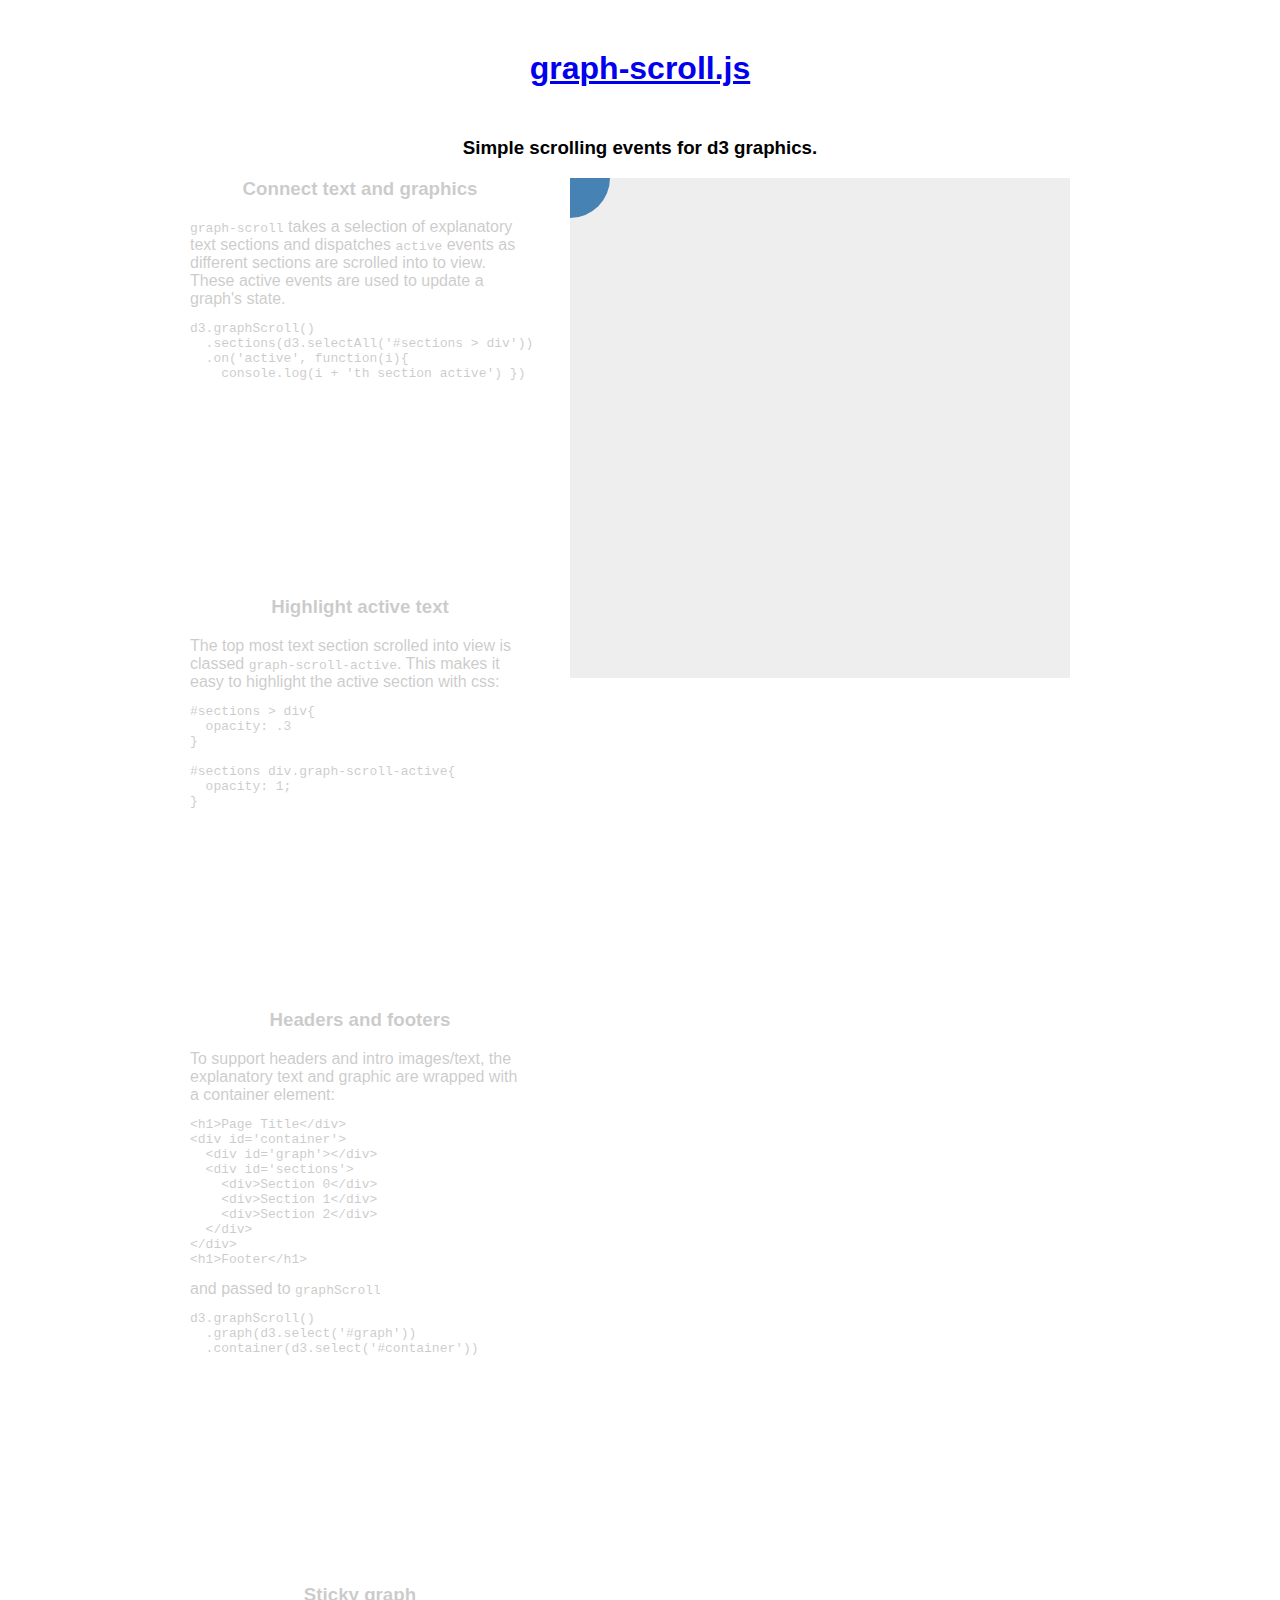
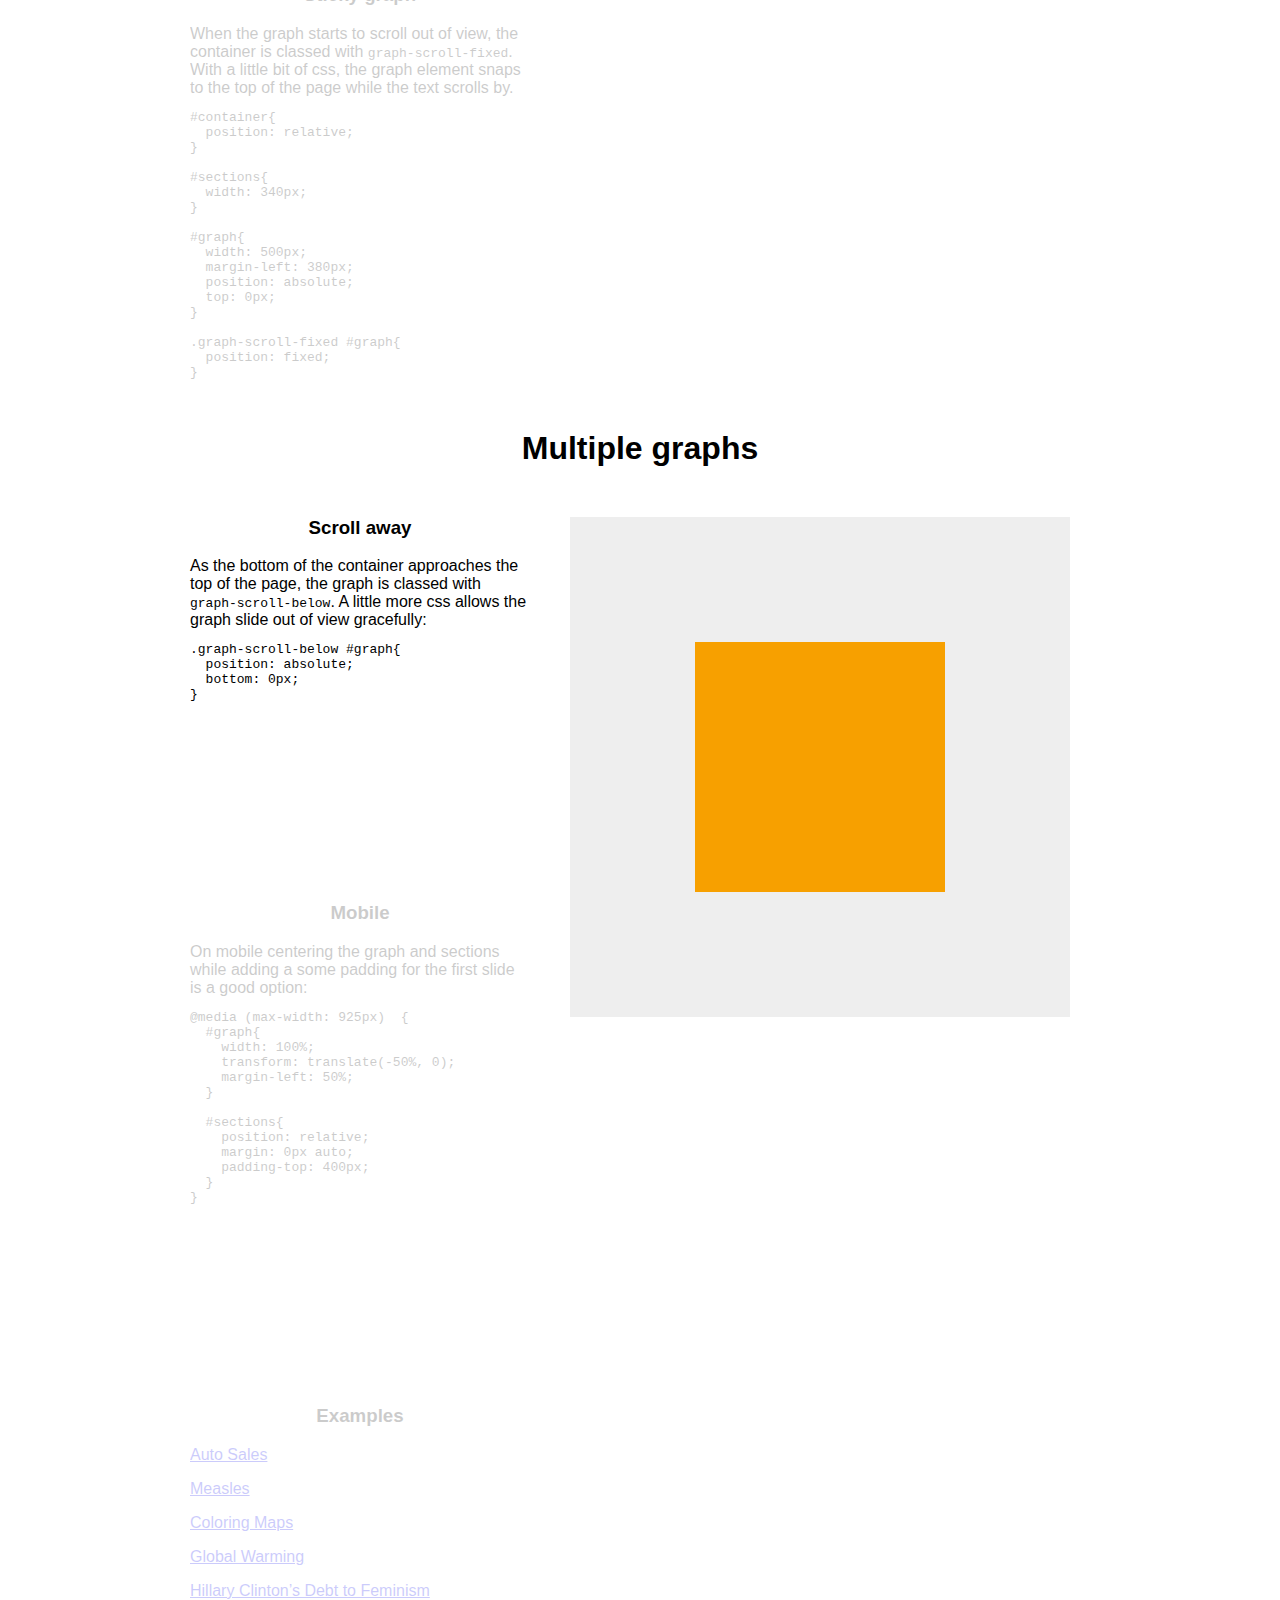
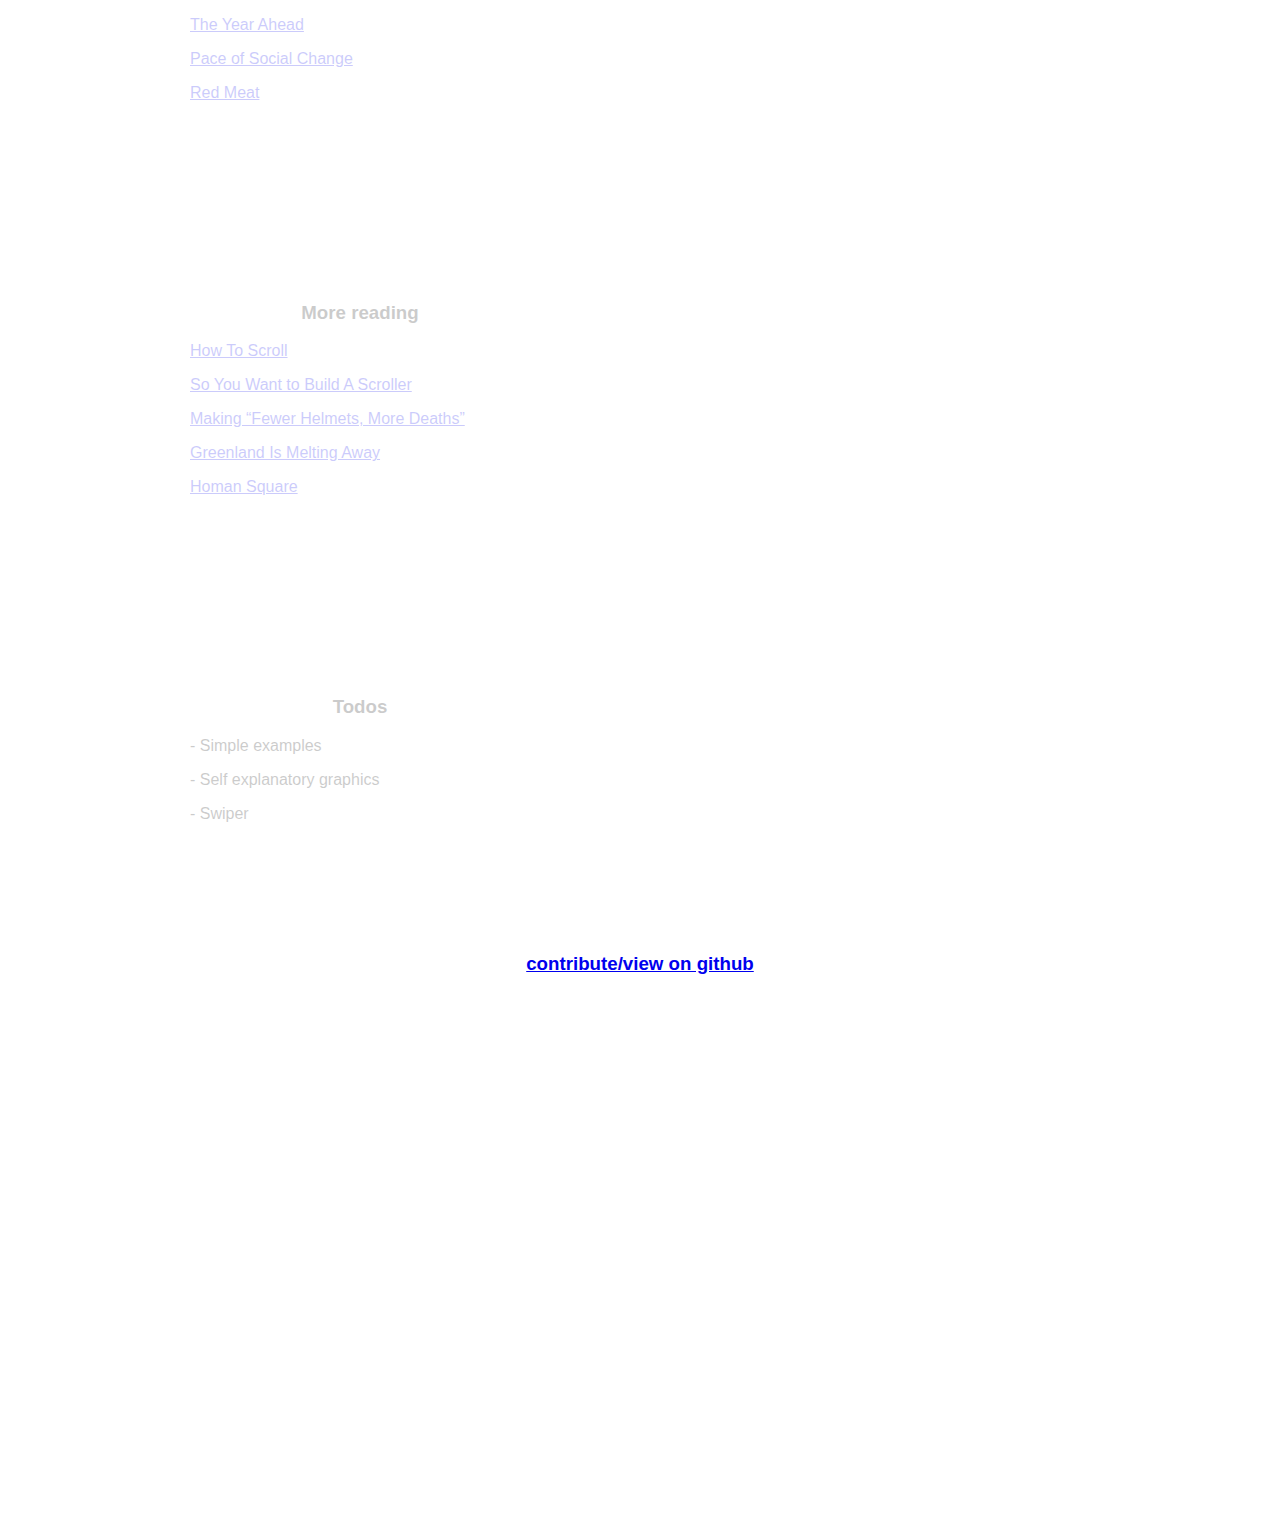
<file: graph-scroll-gh-pages/index.html>
<!DOCTYPE html>
<meta charset="utf-8">
<meta name="viewport" content="width=device-width">
<style>

body{
  max-width: 900px;
  margin: 0px auto;
  font-family: "Helvetica Neue", Helvetica, Arial, sans-serif;
}

#container{
  position: relative;
}

#sections{
  width: 340px;
}

#sections > div{
  background: white;
  opacity: .2;
  margin-bottom: 200px;
}
#sections > div:last-child{
  margin-bottom: 30px;
}
#sections > div.graph-scroll-active{
  opacity: 1;
}

#graph{
  margin-left: 40px;
  width: 500px;
  position: absolute;
  top: 0px;
  margin-left: 380px;
}

.graph-scroll-fixed #graph{
  position: fixed;
  top: 0px;
}

.graph-scroll-below #graph{
  bottom: 0px;
  top: auto;
}

@media (max-width: 925px)  {
  #graph{
    width: 100%;
    transform: translate(-50%, 0);
    margin-left: 50%;
  }

  #sections{
    position: relative;
    margin: 0px auto;
    padding-top: 400px;
  }

  #sections div{
    background: rgba(255,255,255,.5);
    padding: 10px;
    border: 1px solid;
    max-width: 400px;
    margin-bottom: 500px;
  }
}

h1{
  margin: 50px;
}

h1, h3{
  text-align: center;
}

circle{
  fill: steelblue;
}

.mono{
  font-family: monospace;
}

svg{
  background-color: #eee;
}

</style>

<h1><a href='https://github.com/1wheel/graph-scroll'>graph-scroll.js</a></h1>
<h3>Simple scrolling events for d3 graphics.</h3>

<div id='container'>
  <div id='graph'></div>
  <div id='sections'>
    <div>
      <h3>Connect text and graphics</h3>
      <span class='mono'>graph-scroll</span> 
      takes a selection of explanatory text sections and dispatches <span class='mono'>active</span> events as different sections are scrolled into to view. These active events are used to update a graph's state.
      <pre>
d3.graphScroll()
  .sections(d3.selectAll('#sections > div'))
  .on('active', function(i){
    console.log(i + 'th section active') })
      </pre>

    </div>

    <div>
      <h3>Highlight active text</h3>
      The top most text section scrolled into view is classed <span class='mono'>graph-scroll-active</span>. This makes it easy to highlight the active section with css: 
<pre>
#sections > div{
  opacity: .3
} 

#sections div.graph-scroll-active{
  opacity: 1;
}
</pre>
    </div>


    <div>
      <h3>Headers and footers</h3>
      To support headers and intro images/text, the explanatory text and graphic are wrapped with a container element:    
<pre>
&lt;h1&gt;Page Title&lt;/div&gt;
&lt;div id='container'&gt;
  &lt;div id='graph'&gt;&lt;/div&gt;
  &lt;div id='sections'&gt;
    &lt;div&gt;Section 0&lt;/div&gt;
    &lt;div&gt;Section 1&lt;/div&gt;
    &lt;div&gt;Section 2&lt;/div&gt;
  &lt;/div&gt;
&lt;/div&gt;
&lt;h1&gt;Footer&lt;/h1&gt;
</pre>

    and passed to <span class='mono'>graphScroll</span>

<pre>
d3.graphScroll()
  .graph(d3.select('#graph'))
  .container(d3.select('#container'))
<pre>
    </div>

    <div>
      <h3>Sticky graph</h3>
      When the graph starts to scroll out of view, the container is classed with <span class='mono'>graph-scroll-fixed</span>. With a little bit of css, the graph element snaps to the top of the page while the text scrolls by. 
<pre>
#container{
  position: relative;
}

#sections{
  width: 340px;
}

#graph{
  width: 500px;
  margin-left: 380px;
  position: absolute;
  top: 0px;
}

.graph-scroll-fixed #graph{
  position: fixed;
}
</pre>
    </div>

  </div>

</div>

<h1>
  Multiple graphs
</h1>

<div id='container' class='container-2'>
  <div id='graph'></div>

  <div id='sections'>
    <div>
      <h3>Scroll away</h3>

      As the bottom of the container approaches the top of the page, the graph is classed with <span class='mono'>graph-scroll-below</span>. A little more css allows the graph slide out of view gracefully:
<pre>
.graph-scroll-below #graph{
  position: absolute;
  bottom: 0px;
}
</pre>
    </div>

    <div>
      <h3>Mobile</h3>

      On mobile centering the graph and sections while adding a some padding for the first slide is a good option: 
<pre>
@media (max-width: 925px)  {
  #graph{
    width: 100%;
    transform: translate(-50%, 0);
    margin-left: 50%;
  }

  #sections{
    position: relative;
    margin: 0px auto;
    padding-top: 400px;
  }
}
</pre>
    </div>

    <div>
      <h3>Examples</h3>
      <p><a href='http://www.bloomberg.com/graphics/2015-auto-sales/'>Auto Sales</a></p>
      <p><a href='http://www.bloomberg.com/graphics/2015-measles-outbreaks/'>Measles</a></p>
      <p><a href='http://roadtolarissa.com/blog/2015/01/04/coloring-maps-with-d3/'>Coloring Maps</a></p>
      <!--<p><a href='http://www.bloomberg.com/graphics/2015-fifa-scandal/'>FIFA Scandal</a></p>-->
      <p><a href='http://www.bloomberg.com/graphics/2015-whats-warming-the-world/'>Global Warming</a></p>
      <p><a href='http://www.bloomberg.com/politics/graphics/2015-hillary-womens-movement-timeline/'>Hillary Clinton’s Debt to Feminism
</a></p>
      <p><a href='http://www.bloomberg.com/graphics/year-ahead-2016/'>The Year Ahead</a></p>
      <p><a href='http://www.bloomberg.com/graphics/2015-pace-of-social-change/'>Pace of Social Change</a></p>
      <p><a href='http://www.bloomberg.com/graphics/2015-red-meat-cancer/'>Red Meat</a></p>
    </div>

    <div>
      <h3>More reading</h3>
      <p><a href='http://bost.ocks.org/mike/scroll/'>How To Scroll</a></p>
      <p><a href='http://vallandingham.me/scroller.html/'>So You Want to Build A Scroller</a></p>
      <p><a href='https://source.opennews.org/en-US/articles/behind-scenes-fewer-helmets-more-deaths/'>Making “Fewer Helmets, More Deaths”</a></p>
      <p><a href='http://www.nytimes.com/interactive/2015/10/27/world/greenland-is-melting-away.html'>Greenland Is Melting Away</a></p>
      <p><a href='http://www.theguardian.com/us-news/ng-interactive/2015/oct/19/homan-square-chicago-police-detainees'>Homan Square</a></p>
   </div>

    <div>
      <h3>Todos</h3>
      <p>- Simple examples
      <p>- Self explanatory graphics
      <p>- Swiper 
    </div>
  </div>


</div>

<h3 id='source'><a href='https://github.com/1wheel/graph-scroll'>contribute/view on github</a></h3>


<script src="d3v4+jetpack.js"></script>
<script src="graph-scroll.js"></script>
<script>

var oldWidth = 0
function render(){
  if (oldWidth == innerWidth) return
  oldWidth = innerWidth

  var width = d3.select('#graph').node().offsetWidth,
      height = innerWidth > 925 ? width : innerHeight*.7,
      r = 40

  var svg = d3.select('#graph').html('')
    .append('svg')
      .attrs({width: width, height: height})

  var circle = svg.append('circle')
      .attrs({cx: 0, cy: 0, r: r})

  var colors = ['orange', 'purple', 'steelblue', 'pink', 'black']
  var gs = d3.graphScroll()
      .container(d3.select('#container'))
      .graph(d3.selectAll('#graph'))
      .eventId('uniqueId1')
      .sections(d3.selectAll('#sections > div'))
      // .offset(innerWidth < 900 ? innerHeight - 30 : 200)
      .on('active', function(i){
        var pos = [ {cx: width - r, cy: r},
                    {cx: r,         cy: r},
                    {cx: width - r, cy: height - r},
                    {cx: width/2,   cy: height/2} ][i]
        
        circle.transition().duration(1000)
            .attrs(pos)
          .transition()
            .style('fill', colors[i])
      })


  var svg2 = d3.select('.container-2 #graph').html('')
    .append('svg')
      .attrs({width: width, height: height})

  var path = svg2.append('path')

  var gs2 = d3.graphScroll()
      .container(d3.select('.container-2'))
      .graph(d3.selectAll('.container-2 #graph'))
      .eventId('uniqueId1')
      .sections(d3.selectAll('.container-2 #sections > div'))
      .on('active', function(i){
        var h = height
        var w = width
        var dArray = [
          [[w/4, h/4], [w*3/4, h/4],  [w*3/4, h*3/4], [w/4, h*3/4]],
          [[0, 0],     [w*3/4, h/4],  [w*3/4, h*3/4], [w/4, h*3/4]],
          [[w/2, h/2], [w, h/4],      [w, h],         [w/4, h]],
          [[w/2, h/2], [w, h/4],      [w, h],         [w/4, h]],
          [[w/2, h/2], [w, h/2],      [0, 0],         [w/4, h/2]],
          [[w/2, h/2], [0, h/4],      [0, h/2],         [w/4, 0]],
        ].map(function(d){ return 'M' + d.join(' L ') })


        path.transition().duration(1000)
            .attr('d', dArray[i])
            .style('fill', colors[i])
      })

  d3.select('#source')
      .styles({'margin-bottom': window.innerHeight - 450 + 'px', padding: '100px'})
}
render()
d3.select(window).on('resize', render)


</script>
</file>
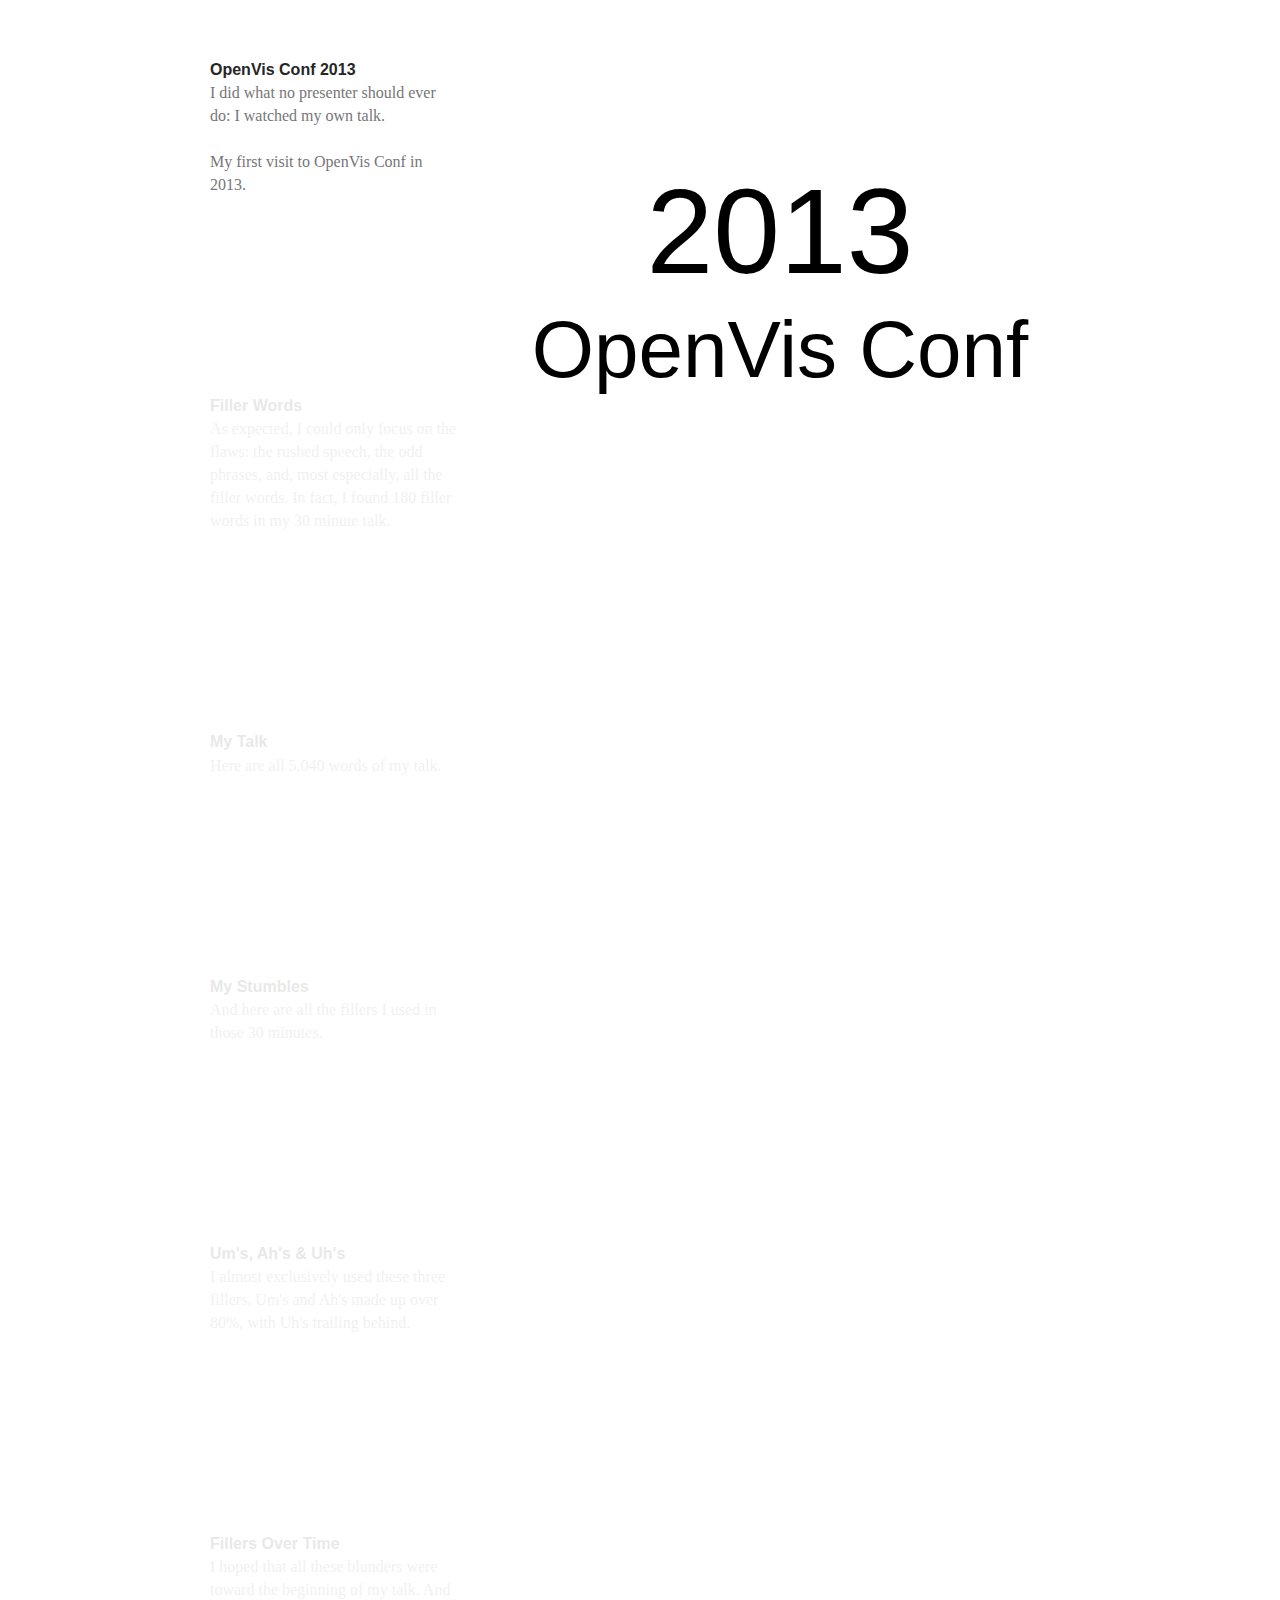
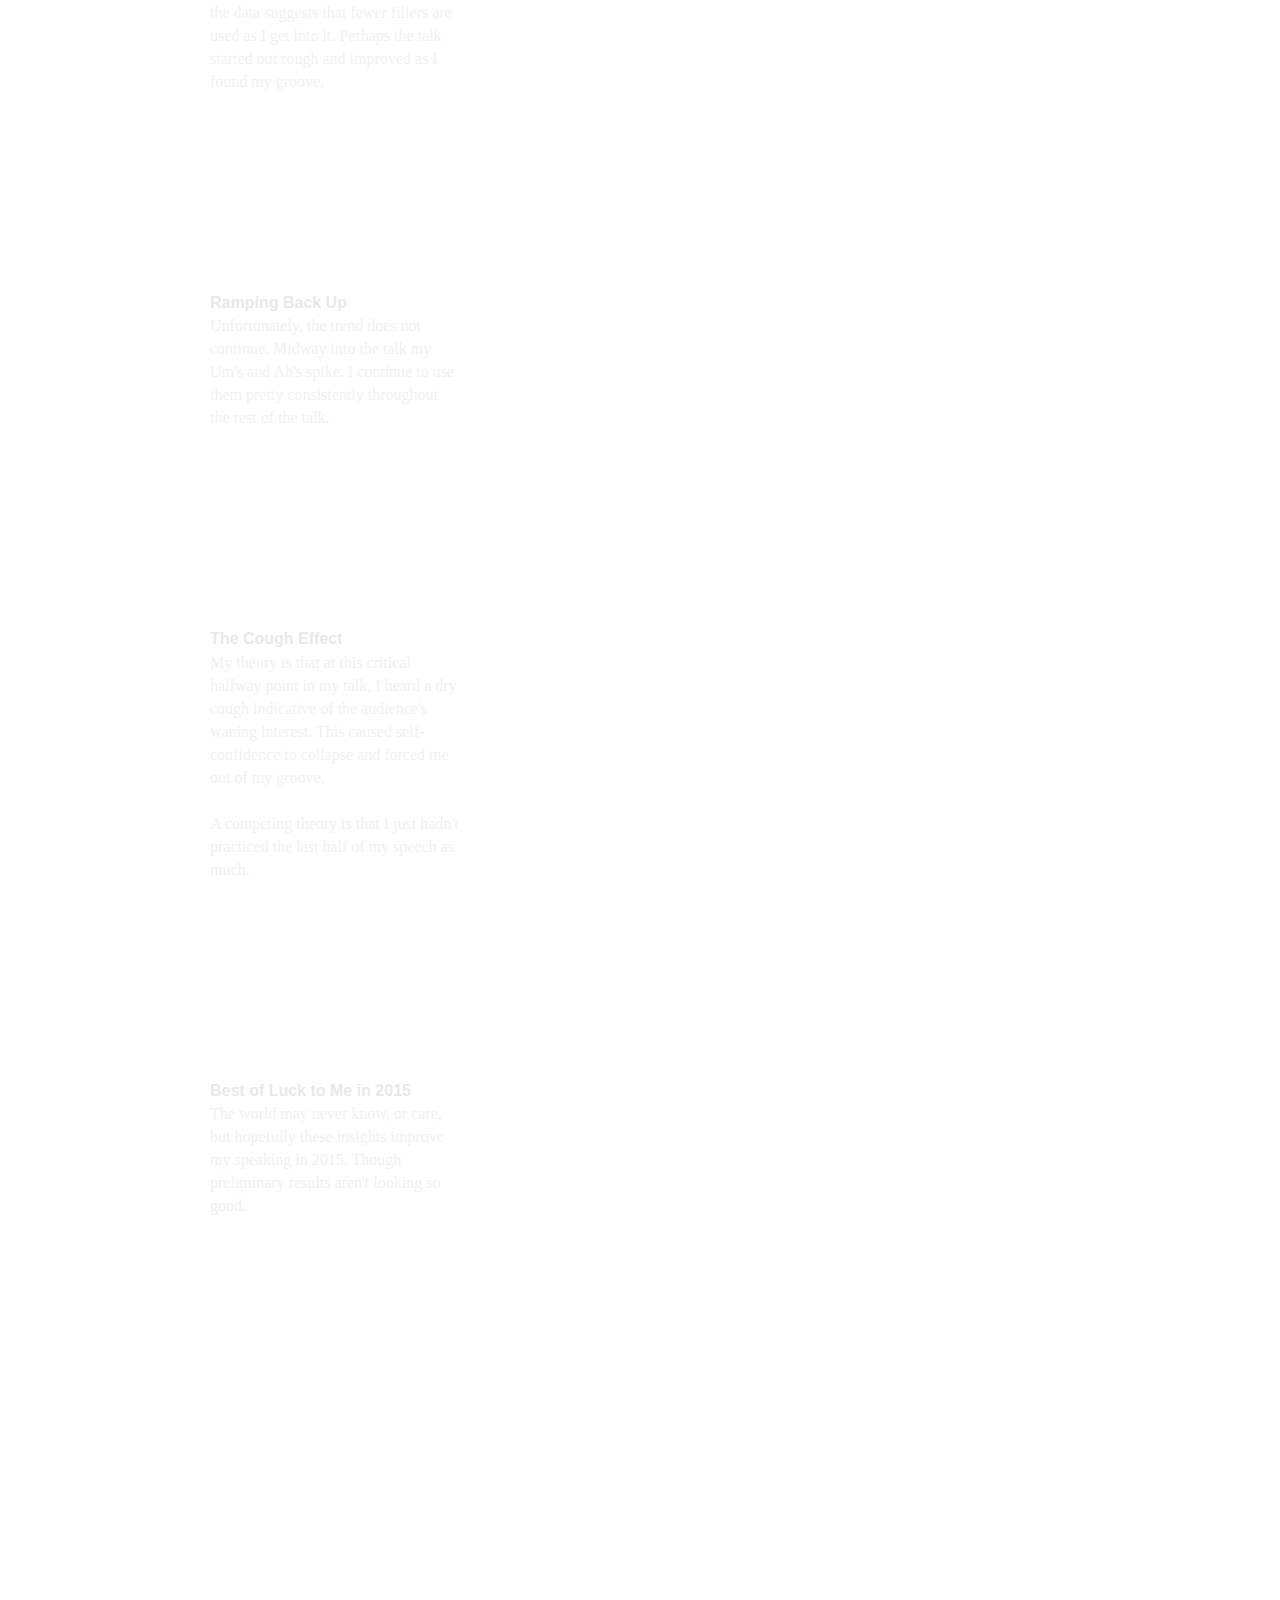
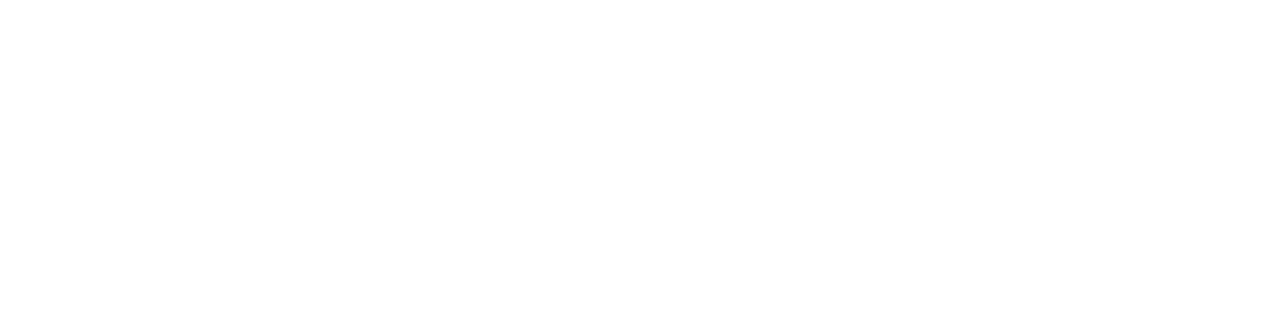
<file: scroll_demo-gh-pages/index.html>
<!DOCTYPE html>
<html>
<head>
  <title>Scrolling Sections</title>
  <link rel="stylesheet" type="text/css" href="css/bootstrap.min.css"/>
  <link rel="stylesheet" type="text/css" href="css/style.css"/>
</head>
<body>
<div class="container">
  <div id='graphic'>
    <div id='sections'>
      <section class="step">
        <div class="title">OpenVis Conf 2013</div>
        I did what no presenter should ever do: I watched my own talk.<br/><br/>My first visit to OpenVis Conf in 2013.
      </section>
      <section class="step">
        <div class="title">Filler Words</div>
        As expected, I could only focus on the flaws: the rushed speech, the odd phrases, and, most especially, all the filler words. In fact, I found 180 filler words in my 30 minute talk.
      </section>
      <section class="step">
        <div class="title">My Talk</div>
        Here are all 5,040 words of my talk.
      </section>
      <section class="step">
        <div class="title">My Stumbles</div>
        And here are all the fillers I used in those 30 minutes.
      </section>
      <section class="step">
        <div class="title">Um's, Ah's &amp; Uh's</div>
        I almost exclusively used these three fillers. Um's and Ah's made up over 80%, with Uh's trailing behind.
      </section>
      <section class="step">
        <div class="title">Fillers Over Time</div>
        I hoped that all these blunders were toward the beginning of my talk. And the data suggests that fewer fillers are used as I get into it. Perhaps the talk started out rough and improved as I found my groove.
      </section>
      <section class="step">
        <div class="title">Ramping Back Up</div>
        Unfortunately, the trend does not continue. Midway into the talk my Um's and Ah's spike. I continue to use them pretty consistently throughout the rest of the talk.
      </section>
      <section class="step">
        <div class="title">The Cough Effect</div>
        My theory is that at this critical halfway point in my talk, I heard a dry cough indicative of the audience's waning interest. This caused self-confidence to collapse and forced me out of my groove.<br/><br/>A competing theory is that I just hadn't practiced the last half of my speech as much.
      </section>
      <section class="step">
        <div class="title">Best of Luck to Me in 2015</div>
        The world may never know, or care, but hopefully these insights improve my speaking in 2015. Though preliminary results aren't looking so good.
      </section>
    </div>
    <div id='vis'>
    </div>
    <div id="extra-space">
    </div>
  </div>
</div>


<script src="lib/d3.js"></script>
<script src="js/scroller.js"></script>
<script src="js/sections.js"></script>
</body>
</html>
</file>
<file: scroll_demo-gh-pages/css/style.css>
.container {
  width: 890px;
}

#graphic {
  padding-top: 60px;
}


#sections {
  position: relative;
  display: inline-block;
  width: 250px;
  top: 0px;
  z-index: 90;
  padding-bottom: 200px;
}

.step {
  margin-bottom: 200px;
  font-family: "TiemposTextWeb-Regular","Georgia";
  font-size: 16px;
  line-height: 23px;
  color: #767678;
}

#sections .title {
  font-family: Arial,Helvetica,"san-serif";
  font-size: 16px;
  font-weight: bold;
  margin-bottom: 2px;
  color: #262626;
  line-height: 1.2em;
}

#extra-space {
  height: 300px;
}

#quote {
  position: fixed;
  display: inline-block;
  margin: 5px 5px 5px 5px;
}

#vis {
  display: inline-block;
  position: fixed;
  top: 100px;
  margin-left: 0;
  /* height: 600px; */
  /* width: 600px; */
  /* background-color: #ddd; */
}

#vis .title {
  font-size:120px;
  text-anchor: middle;
}

#vis .sub-title {
  font-size:80px;
  text-anchor: middle;
}

.axis path,
.axis line {
  fill: none;
  stroke: #666;
  shape-rendering: crispEdges;
}

.highlight {
  fill: #008080;
  font-weight: bold;
}

.cough-arrow {
  stroke: #000;
  stroke-width: 4px;

}
</file>
